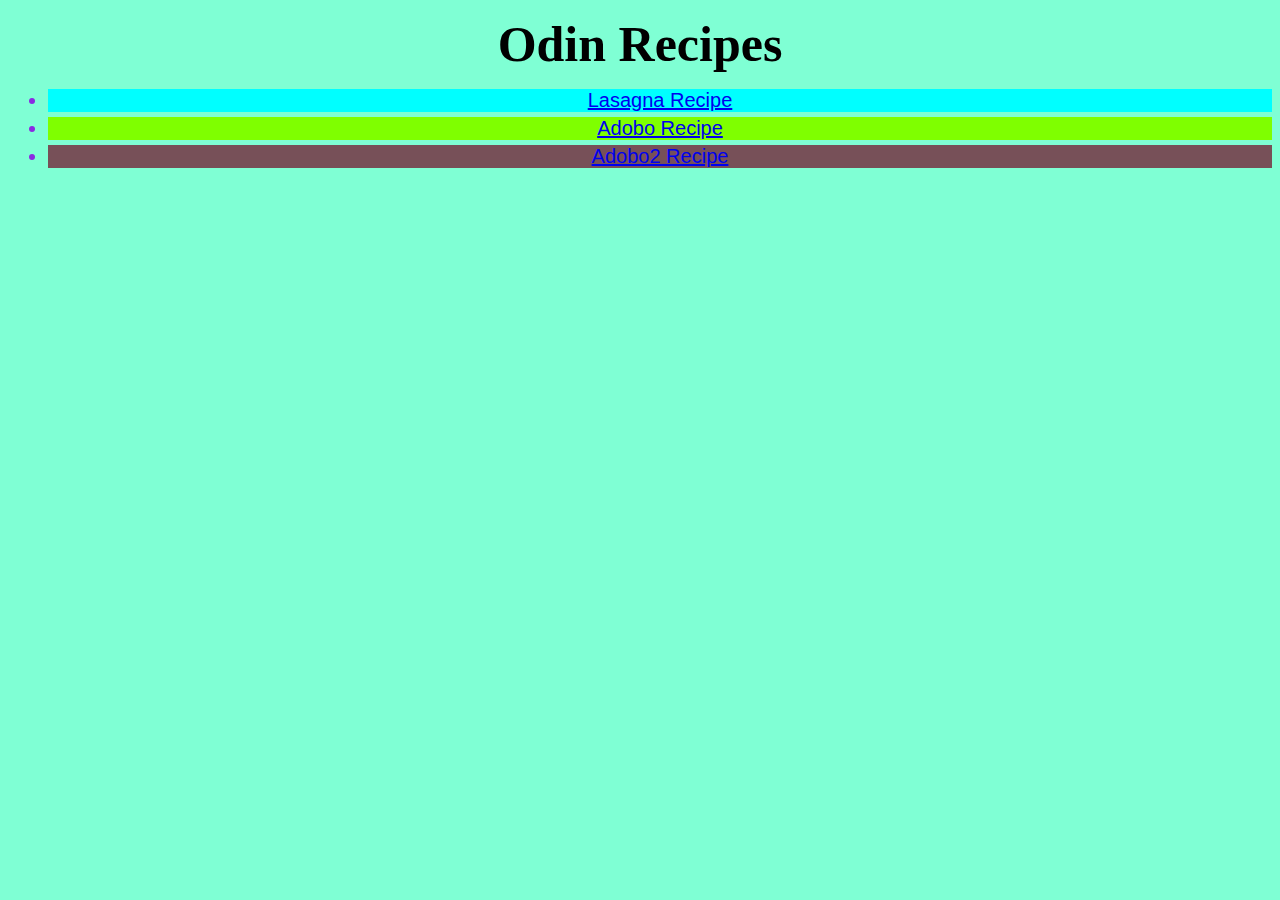
<file: index.html>
<!DOCTYPE html>
<html lang="en">
<head>
    <meta charset="UTF-8">
    <meta name="viewport" content="width=device-width, initial-scale=1.0">
    <title>Odin Recipes</title>
    <link rel="stylesheet" href="style.css">
</head>
<body>
    <div class="header">Odin Recipes</div>
    <ul>
      <li class="recipes lasagna"><a href="recipes/lasagna.html">Lasagna Recipe</a></li>
      <li class="recipes adobo"><a href="recipes/adobo.html">Adobo Recipe</a></li>
      <li class="recipes adobo2"><a href="recipes/adobo2.html">Adobo2 Recipe</a></li>
    </ul>
</body>
</html>
</file>
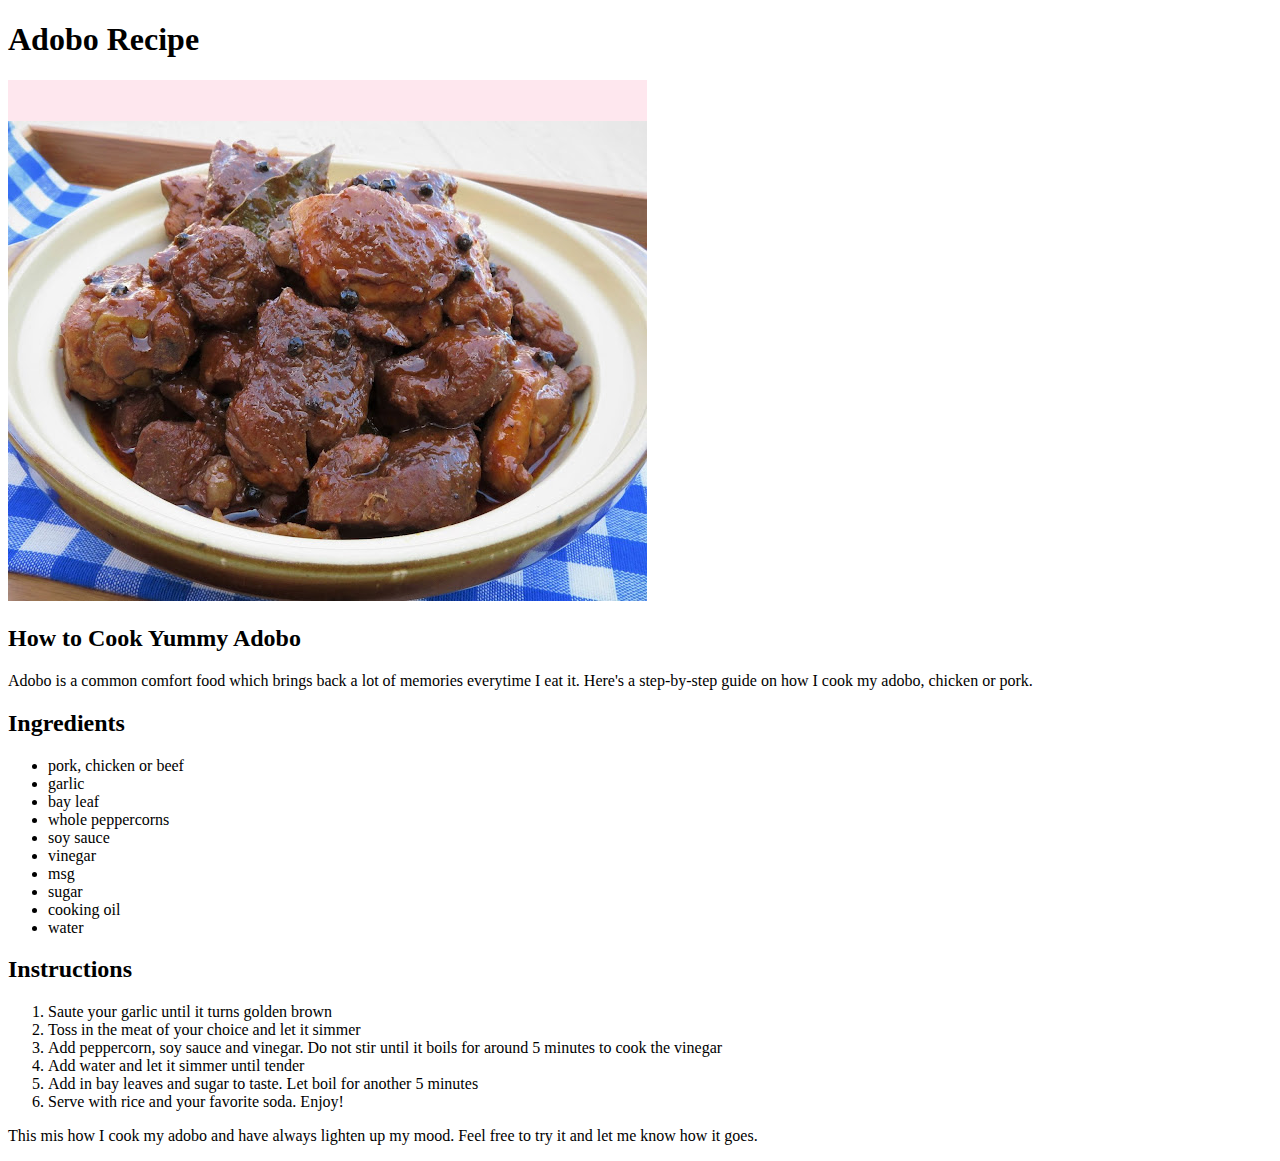
<file: recipes/adobo.html>
<!DOCTYPE html>
<html lang="en">
<head>
    <meta charset="UTF-8">
    <meta name="viewport" content="width=device-width, initial-scale=1.0">
    <title>Adobo Recipe</title>
</head>
<body>
    <h1>Adobo Recipe</h1>
    <img src="../images/adobo.PNG" alt="Adobo">
    <h2>How to Cook Yummy Adobo</h2>
    <p>Adobo is a common comfort food which brings back a lot of memories everytime I eat it. Here's a step-by-step guide on how I cook my adobo, chicken or pork.</p>
    <h2>Ingredients</h2>
      <ul>
        <li>pork, chicken or beef</li>
        <li>garlic</li>
        <li>bay leaf</li>
        <li>whole peppercorns</li>
        <li>soy sauce</li>
        <li>vinegar</li>
        <li>msg</li>
        <li>sugar</li>
        <li>cooking oil</li>
        <li>water</li>
      </ul>
    <h2>Instructions</h2>
      <ol>
        <li>Saute your garlic until it turns golden brown</li>
        <li>Toss in the meat of your choice and let it simmer</li>
        <li>Add peppercorn, soy sauce and vinegar. Do not stir until it boils for around 5 minutes to cook the vinegar</li>
        <li>Add water and let it simmer until tender</li>
        <li>Add in bay leaves and sugar to taste. Let boil for another 5 minutes</li>
        <li>Serve with rice and your favorite soda. Enjoy!</li>
      </ol>
    <p>This mis how I cook my adobo and have always lighten up my mood. Feel free to try it and let me know how it goes.</p>
</body>
</html>
</file>
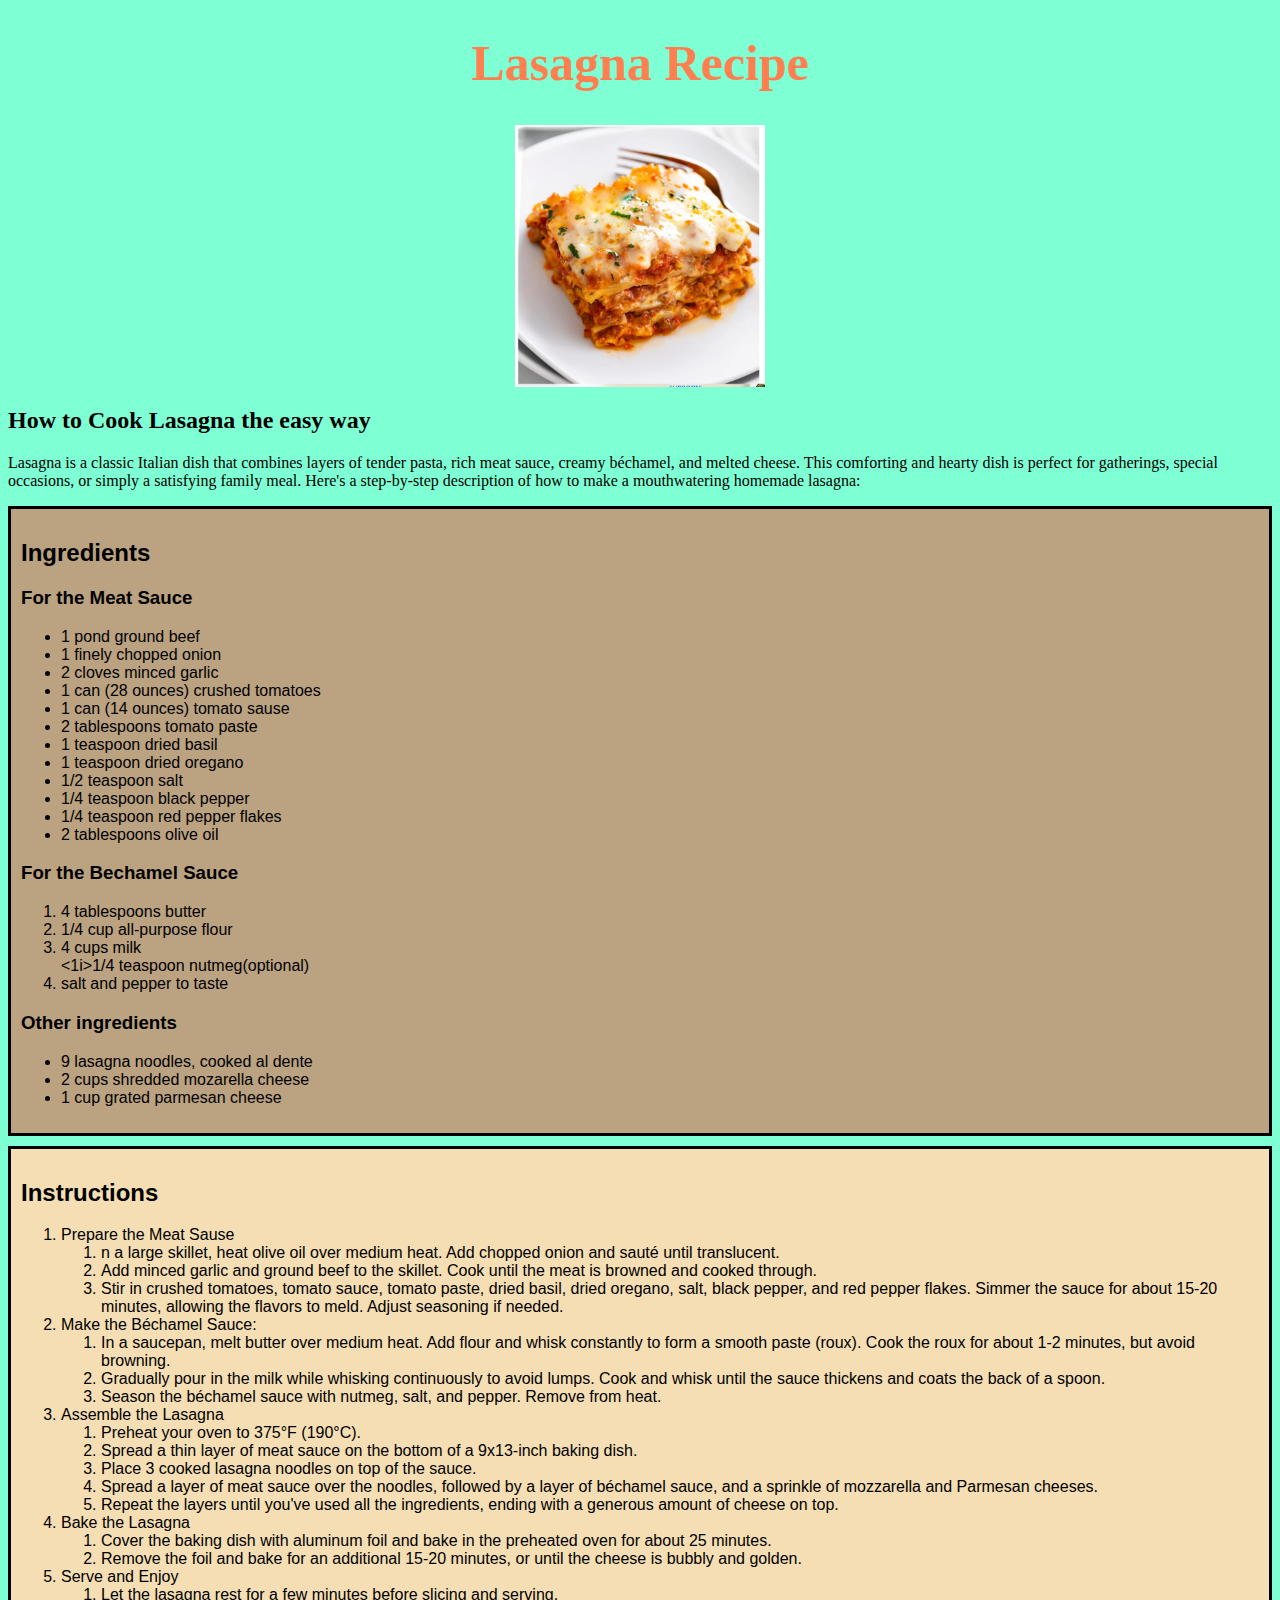
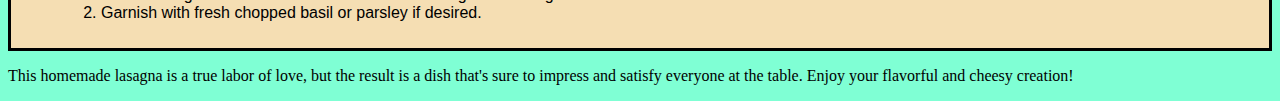
<file: recipes/lasagna.html>
<!DOCTYPE html>
<html lang="en">
<head>
    <meta charset="UTF-8">
    <meta name="viewport" content="width=device-width, initial-scale=1.0">
    <title>Lasagna Recipe</title>
    <link rel="stylesheet" href="../style.css">
</head>
<body>
    <h1>Lasagna Recipe</h1>
    <div class="lasagnablock"><img  class="lasagnapic"src="../images/lasagna.PNG"  alt="Lasagna"></div>
    <h2>How to Cook Lasagna the easy way</h2>
    <p>Lasagna is a classic Italian dish that combines layers of tender pasta, rich meat sauce, creamy béchamel, and melted cheese. This comforting and hearty dish is perfect for gatherings, special occasions, or simply a satisfying family meal. Here's a step-by-step description of how to make a mouthwatering homemade lasagna:
    </p>
    <div class="ingredients">
      <h2>Ingredients</h2>
    <h3>For the Meat Sauce</h3>
      <ul>
        <li>1 pond ground beef</li>
        <li>1 finely chopped onion</li>
        <li>2 cloves minced garlic</li>
        <li>1 can (28 ounces) crushed tomatoes</li>
        <li>1 can (14 ounces) tomato sause</li>
        <li>2 tablespoons tomato paste</li>
        <li>1 teaspoon dried basil</li>
        <li>1 teaspoon dried oregano</li>
        <li>1/2 teaspoon salt</li>
        <li>1/4 teaspoon black pepper</li>
        <li>1/4 teaspoon red pepper flakes</li>
        <li>2 tablespoons olive oil</li>
      </ul>
    <h3>For the Bechamel Sauce</h3>
      <ol>
        <li>4 tablespoons butter</li>
        <li>1/4 cup all-purpose flour</li>
        <li>4 cups milk</li>
        <1i>1/4 teaspoon nutmeg(optional)</1i>
        <li>salt and pepper to taste</li>
      </ol>
    <h3>Other ingredients</h3>
      <ul>
        <li>9 lasagna noodles, cooked al dente</li>
        <li>2 cups shredded mozarella cheese</li>
        <li>1 cup grated parmesan cheese</li>
      </ul>
      </div>
    <div class="instructions">
      <h2>Instructions</h2>
      <ol>
        <li>Prepare the Meat Sause</li>
          <ol>
            <li>n a large skillet, heat olive oil over medium heat. Add chopped onion and sauté until translucent.</li>
            <li>Add minced garlic and ground beef to the skillet. Cook until the meat is browned and cooked through.</li>
            <li>Stir in crushed tomatoes, tomato sauce, tomato paste, dried basil, dried oregano, salt, black pepper, and red pepper flakes. Simmer the sauce for about 15-20 minutes, allowing the flavors to meld. Adjust seasoning if needed.</li>
          </ol>
        <li>Make the Béchamel Sauce:</li>
          <ol>
            <li>In a saucepan, melt butter over medium heat. Add flour and whisk constantly to form a smooth paste (roux). Cook the roux for about 1-2 minutes, but avoid browning.</li>
            <li>Gradually pour in the milk while whisking continuously to avoid lumps. Cook and whisk until the sauce thickens and coats the back of a spoon.</li>
            <li>Season the béchamel sauce with nutmeg, salt, and pepper. Remove from heat.
            </li>
          </ol>
        <li>Assemble the Lasagna</li>
          <ol>
            <li>Preheat your oven to 375°F (190°C).</li>
            <li>Spread a thin layer of meat sauce on the bottom of a 9x13-inch baking dish.</li>
            <li>Place 3 cooked lasagna noodles on top of the sauce.
            </li>
            <li>Spread a layer of meat sauce over the noodles, followed by a layer of béchamel sauce, and a sprinkle of mozzarella and Parmesan cheeses.
            </li>
            <li>Repeat the layers until you've used all the ingredients, ending with a generous amount of cheese on top.
            </li>
          </ol>
        <li>Bake the Lasagna</li>
          <ol>
            <li>Cover the baking dish with aluminum foil and bake in the preheated oven for about 25 minutes.
            </li>
            <li>Remove the foil and bake for an additional 15-20 minutes, or until the cheese is bubbly and golden.
            </li>
          </ol>
        <li>Serve and Enjoy</li>
          <ol>
            <li>Let the lasagna rest for a few minutes before slicing and serving.
            </li>
            <li>Garnish with fresh chopped basil or parsley if desired.
            </li>
          </ol>
      </ol>
      </div>
    <p>This homemade lasagna is a true labor of love, but the result is a dish that's sure to impress and satisfy everyone at the table. Enjoy your flavorful and cheesy creation!
    </p>
</body>
</html>
</file>
<file: style.css>
.header {
    margin-top: 15px;
    font-size: 50px;
    text-align: center;
    font-weight: bolder;
}
.recipes {
    color: blueviolet;
    font-family: sans-serif;
    font-size: 20px;
    margin-top: 5px;
    text-align: center;
}
.lasagna {
    background-color: aqua;
}
.adobo {
    background-color: chartreuse;
}
.adobo2 {
    background-color: rgb(119, 80, 88);
}
body{
    background-color: aquamarine;
}
h1{
    text-align: center;
    font-size: 50px;
    color: coral;
}
.lasagnapic {
    height:auto;
    width: 250px;
    
}
.lasagnablock {
    display: flex;
    justify-content: center;
    align-content: center;
}
.ingredients{
    display: block;
    border-style: solid;
    border-color: black;
    padding: 10px;
    background-color: rgb(187, 162, 128);
    font-family: sans-serif, 'Times New Roman', Times, serif;
}
.instructions {
    margin-top: 10px;
    display: block;
    border-style:solid ;
    border-color: black;
    padding: 10px;
    background-color: wheat;
    font-family: sans-serif;
}
</file>
